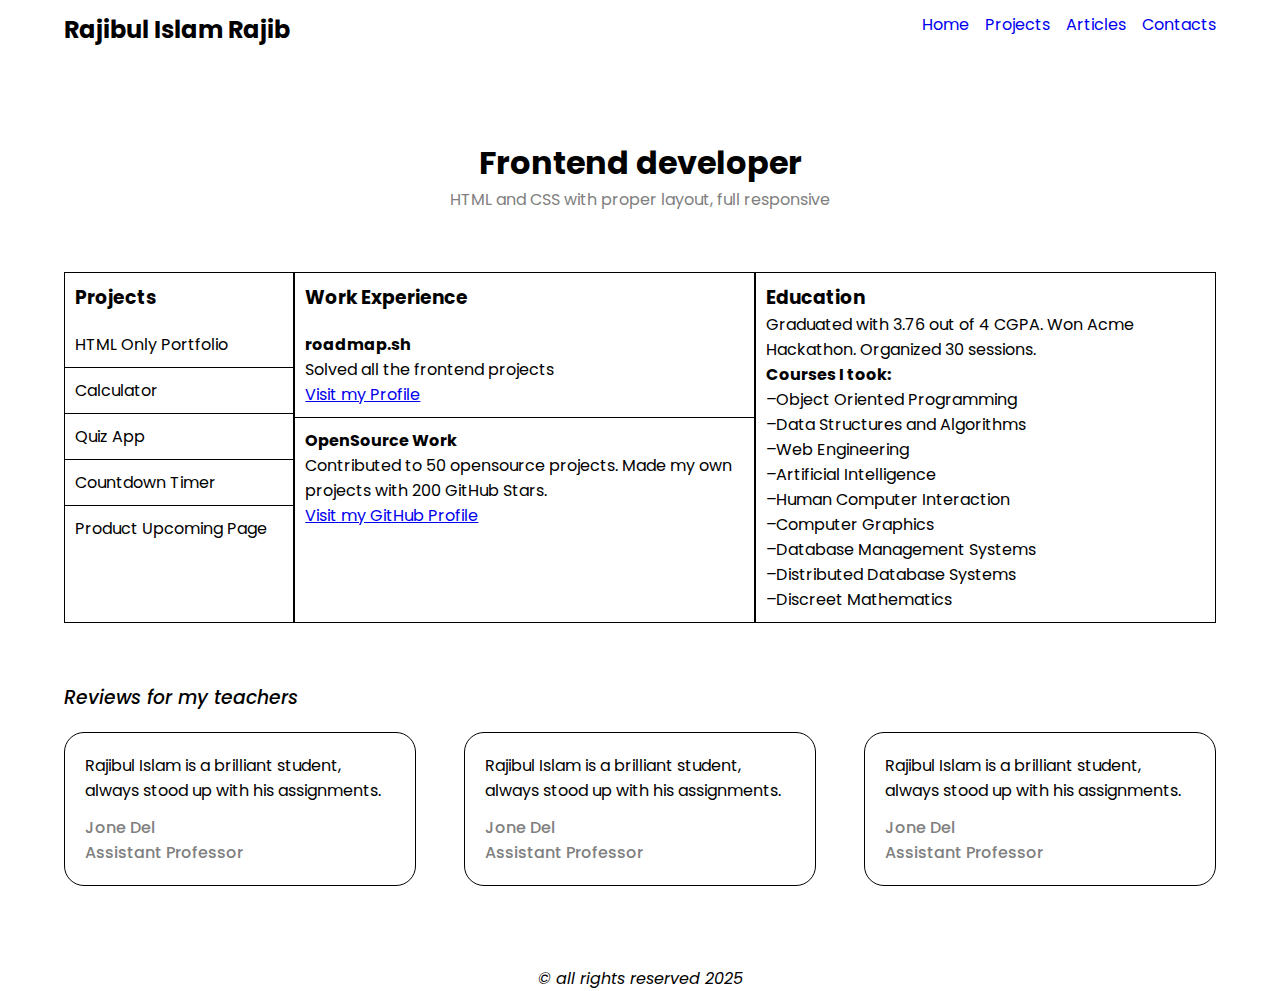
<file: index.html>
<!DOCTYPE html>
<html lang="en">
  <head>
    <meta charset="UTF-8" />
    <meta name="viewport" content="width=device-width, initial-scale=1.0" />
    <link rel="stylesheet" href="./css/main.css" />
    <link rel="stylesheet" href="./css/home.css" />
    <title>Personal Portfolio</title>
  </head>
  <body id="container">
    <header>
      <nav>
        <h2>Rajibul Islam Rajib</h2>
        <section>
          <ul>
            <li><a href="index.html">Home</a></li>
            <li><a href="projects.html">Projects</a></li>
            <li><a href="articles.html">Articles</a></li>
            <li><a href="contacts.html">Contacts</a></li>
          </ul>
        </section>
      </nav>
    </header>
    <main>
      <section class="title">
        <h1>Frontend developer</h1>
        <p>HTML and CSS with proper layout, full responsive</p>
      </section>
      <section class="resume-container">
        <div class="section1">
          <h3>Projects</h3>
          <ul>
            <li>HTML Only Portfolio</li>
            <li>Calculator</li>
            <li>Quiz App</li>
            <li>Countdown Timer</li>
            <li>Product Upcoming Page</li>
          </ul>
        </div>
        <div class="section2">
          <h3>Work Experience</h3>
          <div class="box">
            <h4>roadmap.sh</h4>
            <p>Solved all the frontend projects</p>
            <a href="#">Visit my Profile</a>
          </div>
          <div class="box">
            <h4>OpenSource Work</h4>
            <p>
              Contributed to 50 opensource projects. Made my own projects with
              200 GitHub Stars.
            </p>
            <a href="#">Visit my GitHub Profile</a>
          </div>
        </div>
        <div class="section3">
          <h3>Education</h3>
          <p>
            Graduated with 3.76 out of 4 CGPA. Won Acme Hackathon. Organized 30
            sessions.
          </p>

          <h4>Courses I took:</h4>
          <ul>
            <li>Object Oriented Programming</li>
            <li>Data Structures and Algorithms</li>
            <li>Web Engineering</li>
            <li>Artificial Intelligence</li>
            <li>Human Computer Interaction</li>
            <li>Computer Graphics</li>
            <li>Database Management Systems</li>
            <li>Distributed Database Systems</li>
            <li>Discreet Mathematics</li>
          </ul>
        </div>
      </section>
      <section class="review-container">
        <h3>Reviews for my teachers</h3>
        <div class="review-items">
          <article>
            <p>
              Rajibul Islam is a brilliant student, always stood up with his
              assignments.
            </p>
            <ul>
              <li><p>Jone Del</p></li>
              <li><p>Assistant Professor</p></li>
            </ul>
          </article>
          <article>
            <p>
              Rajibul Islam is a brilliant student, always stood up with his
              assignments.
            </p>
            <ul>
              <li><p>Jone Del</p></li>
              <li><p>Assistant Professor</p></li>
            </ul>
          </article>
          <article>
            <p>
              Rajibul Islam is a brilliant student, always stood up with his
              assignments.
            </p>
            <ul>
              <li><p>Jone Del</p></li>
              <li><p>Assistant Professor</p></li>
            </ul>
          </article>
        </div>
      </section>
    </main>
    <footer>
      <p>&copy; all rights reserved 2025</p>
    </footer>
  </body>
</html>
</file>
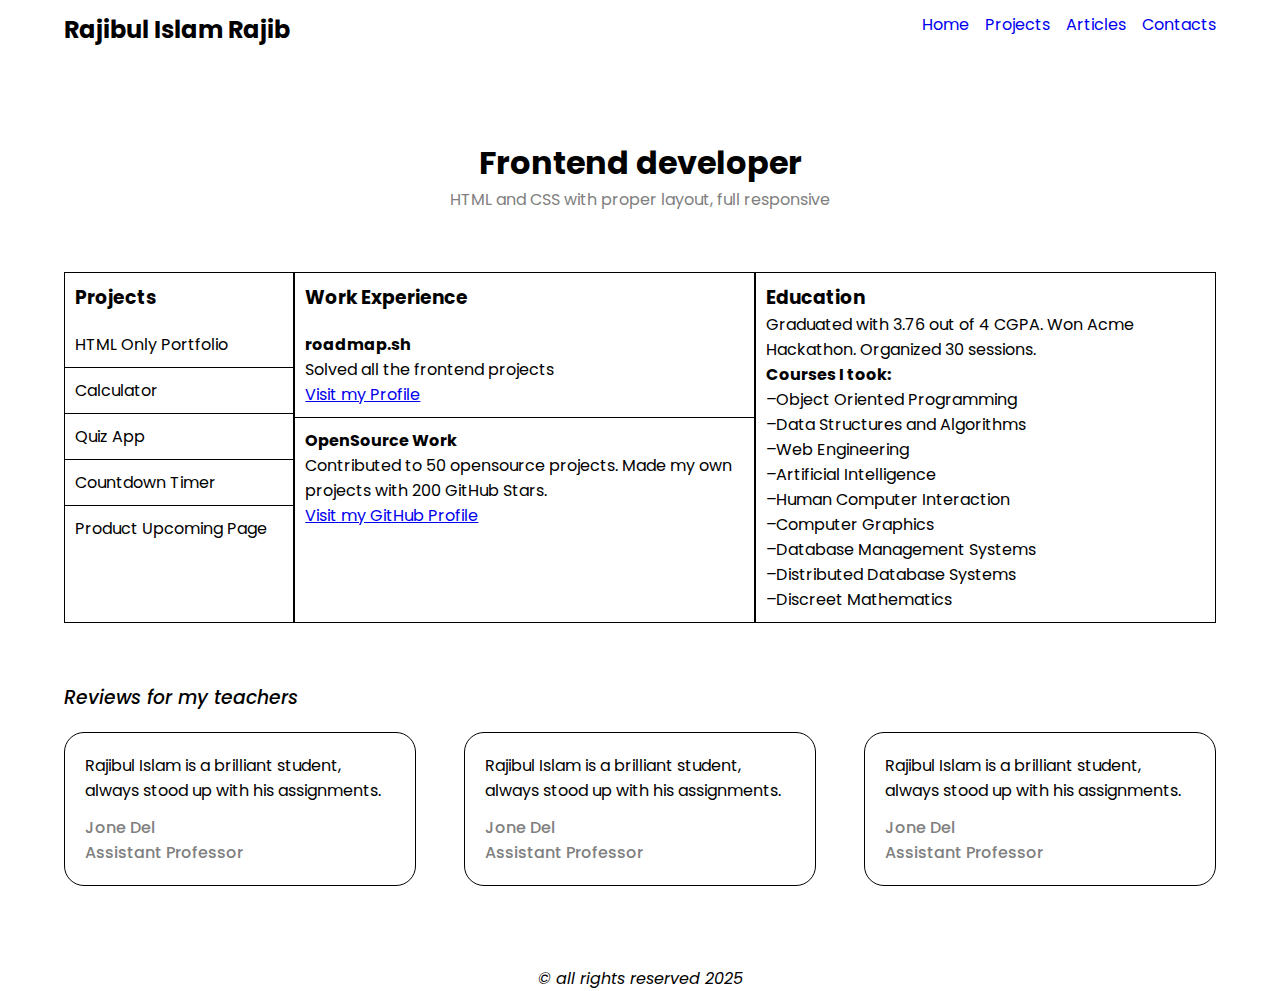
<file: html/index.html>
<!DOCTYPE html>
<html lang="en">
  <head>
    <meta charset="UTF-8" />
    <meta name="viewport" content="width=device-width, initial-scale=1.0" />
    <link rel="stylesheet" href="../css/main.css" />
    <link rel="stylesheet" href="../css/home.css" />
    <title>Personal Portfolio</title>
  </head>
  <body id="container">
    <header>
      <nav>
        <h2>Rajibul Islam Rajib</h2>
        <section>
          <ul>
            <li><a href="index.html">Home</a></li>
            <li><a href="projects.html">Projects</a></li>
            <li><a href="articles.html">Articles</a></li>
            <li><a href="contacts.html">Contacts</a></li>
          </ul>
        </section>
      </nav>
    </header>
    <main>
      <section class="title">
        <h1>Frontend developer</h1>
        <p>HTML and CSS with proper layout, full responsive</p>
      </section>
      <section class="resume-container">
        <div class="section1">
          <h3>Projects</h3>
          <ul>
            <li>HTML Only Portfolio</li>
            <li>Calculator</li>
            <li>Quiz App</li>
            <li>Countdown Timer</li>
            <li>Product Upcoming Page</li>
          </ul>
        </div>
        <div class="section2">
          <h3>Work Experience</h3>
          <div class="box">
            <h4>roadmap.sh</h4>
            <p>Solved all the frontend projects</p>
            <a href="#">Visit my Profile</a>
          </div>
          <div class="box">
            <h4>OpenSource Work</h4>
            <p>
              Contributed to 50 opensource projects. Made my own projects with
              200 GitHub Stars.
            </p>
            <a href="#">Visit my GitHub Profile</a>
          </div>
        </div>
        <div class="section3">
          <h3>Education</h3>
          <p>
            Graduated with 3.76 out of 4 CGPA. Won Acme Hackathon. Organized 30
            sessions.
          </p>

          <h4>Courses I took:</h4>
          <ul>
            <li>Object Oriented Programming</li>
            <li>Data Structures and Algorithms</li>
            <li>Web Engineering</li>
            <li>Artificial Intelligence</li>
            <li>Human Computer Interaction</li>
            <li>Computer Graphics</li>
            <li>Database Management Systems</li>
            <li>Distributed Database Systems</li>
            <li>Discreet Mathematics</li>
          </ul>
        </div>
      </section>
      <section class="review-container">
        <h3>Reviews for my teachers</h3>
        <div class="review-items">
          <article>
            <p>
              Rajibul Islam is a brilliant student, always stood up with his
              assignments.
            </p>
            <ul>
              <li><p>Jone Del</p></li>
              <li><p>Assistant Professor</p></li>
            </ul>
          </article>
          <article>
            <p>
              Rajibul Islam is a brilliant student, always stood up with his
              assignments.
            </p>
            <ul>
              <li><p>Jone Del</p></li>
              <li><p>Assistant Professor</p></li>
            </ul>
          </article>
          <article>
            <p>
              Rajibul Islam is a brilliant student, always stood up with his
              assignments.
            </p>
            <ul>
              <li><p>Jone Del</p></li>
              <li><p>Assistant Professor</p></li>
            </ul>
          </article>
        </div>
      </section>
    </main>
    <footer>
      <p>&copy; all rights reserved 2025</p>
    </footer>
  </body>
</html>
</file>
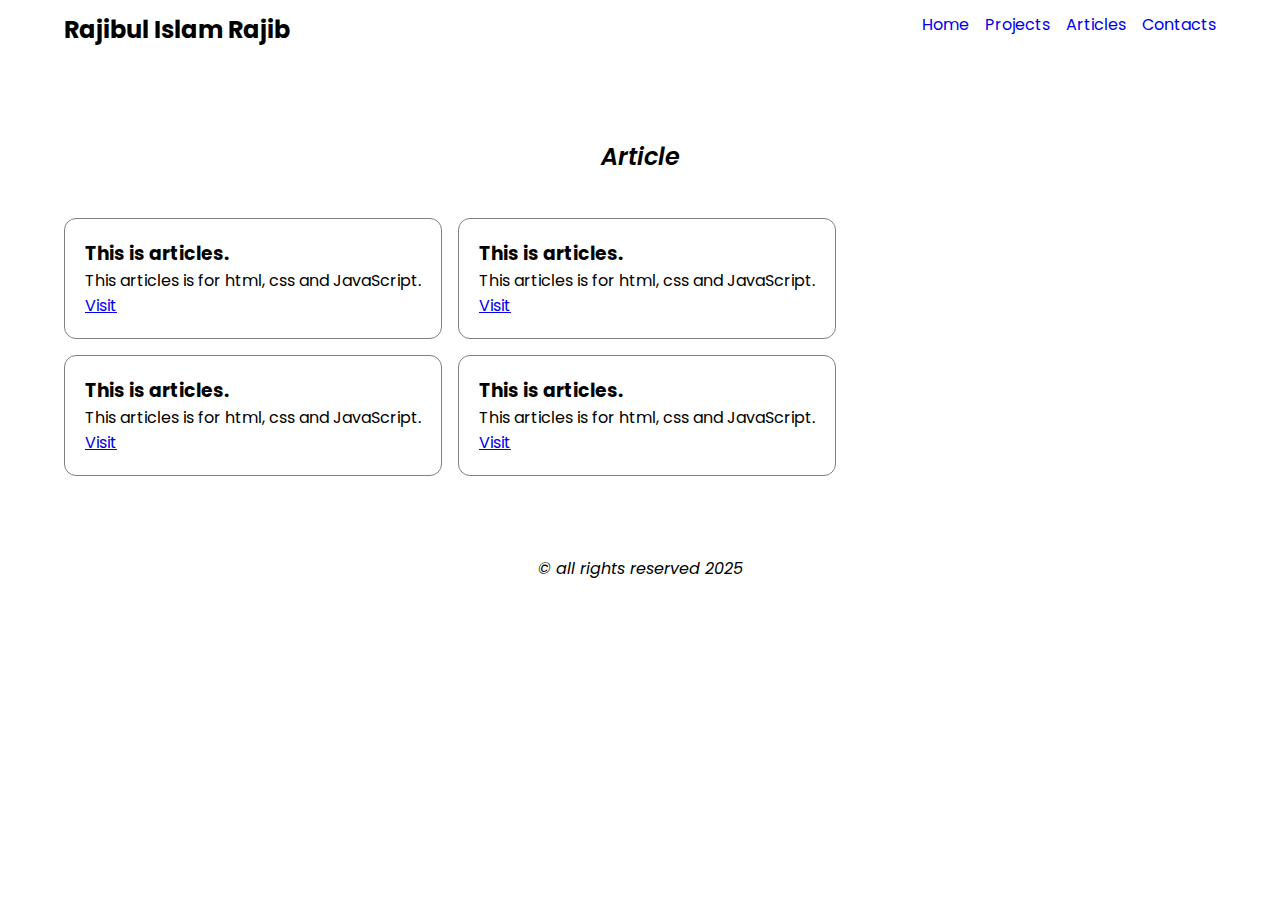
<file: articles.html>
<!DOCTYPE html>
<html lang="en">
  <head>
    <meta charset="UTF-8" />
    <meta name="viewport" content="width=device-width, initial-scale=1.0" />
    <link rel="stylesheet" href="./css/main.css" />
    <link rel="stylesheet" href="./css/articles.css" />
    <title>Personal Portfolio</title>
  </head>
  <body id="container">
    <header>
      <nav>
        <h2>Rajibul Islam Rajib</h2>
        <section>
          <ul>
            <li><a href="index.html">Home</a></li>
            <li><a href="projects.html">Projects</a></li>
            <li><a href="articles.html">Articles</a></li>
            <li><a href="contacts.html">Contacts</a></li>
          </ul>
        </section>
      </nav>
    </header>
    <main>
      <h2>Article</h2>
      <article>
        <section>
          <h3>This is articles.</h3>
          <p>This articles is for html, css and JavaScript.</p>
          <a href="#">Visit</a>
        </section>
        <section>
          <h3>This is articles.</h3>
          <p>This articles is for html, css and JavaScript.</p>
          <a href="#">Visit</a>
        </section>
        <section>
          <h3>This is articles.</h3>
          <p>This articles is for html, css and JavaScript.</p>
          <a href="#">Visit</a>
        </section>
        <section>
          <h3>This is articles.</h3>
          <p>This articles is for html, css and JavaScript.</p>
          <a href="#">Visit</a>
        </section>
      </article>
    </main>
    <footer>
      <p>&copy; all rights reserved 2025</p>
    </footer>
  </body>
</html>
</file>
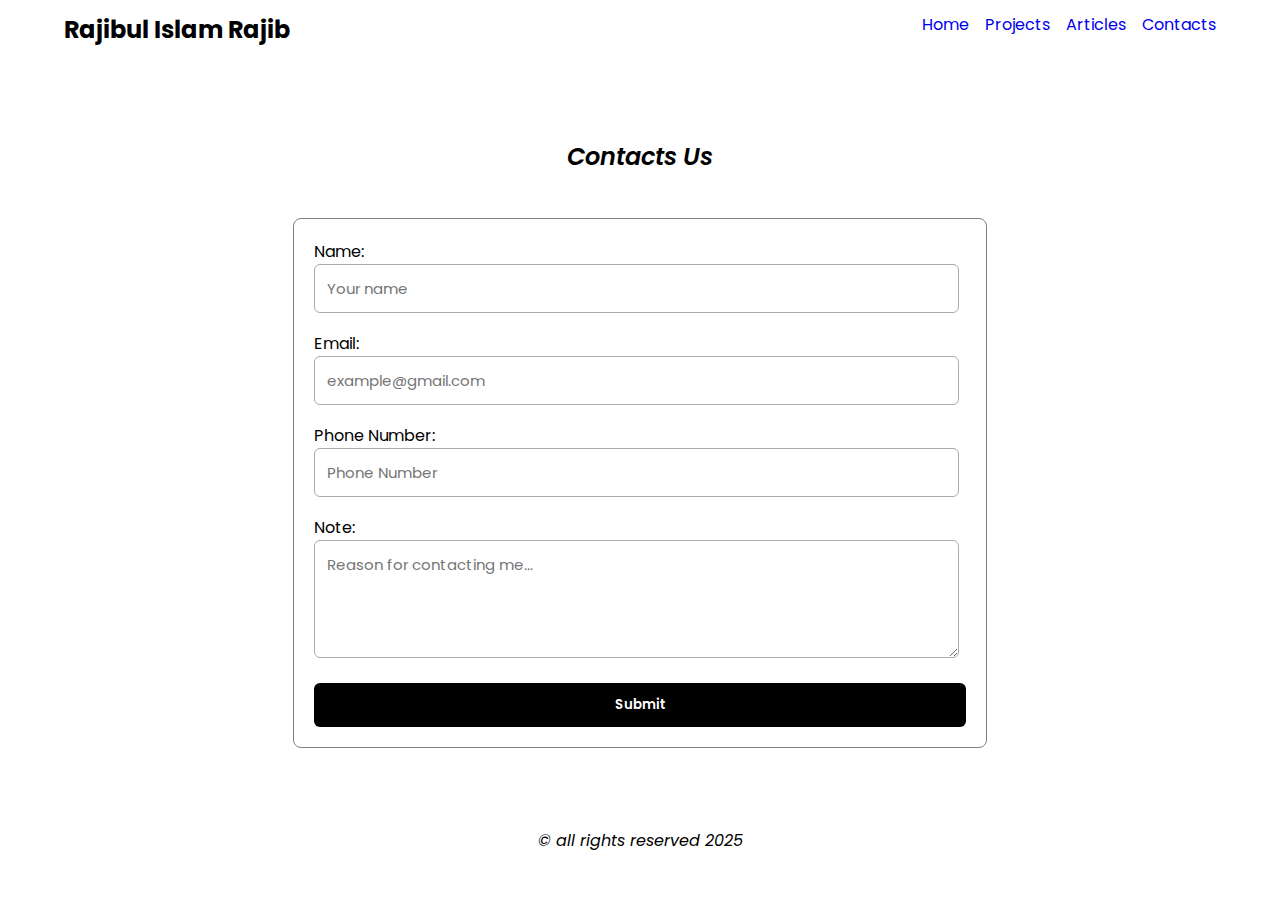
<file: contacts.html>
<!DOCTYPE html>
<html lang="en">
  <head>
    <meta charset="UTF-8" />
    <meta name="viewport" content="width=device-width, initial-scale=1.0" />
    <link rel="stylesheet" href="./css/main.css" />
    <link rel="stylesheet" href="./css/contacts.css" />
    <title>Personal Portfolio</title>
  </head>
  <body id="container">
    <header>
      <nav>
        <h2>Rajibul Islam Rajib</h2>
        <section>
          <ul>
            <li><a href="index.html">Home</a></li>
            <li><a href="projects.html">Projects</a></li>
            <li><a href="articles.html">Articles</a></li>
            <li><a href="contacts.html">Contacts</a></li>
          </ul>
        </section>
      </nav>
    </header>
    <main>
      <h2>Contacts Us</h2>
      <section>
        <form>
          <div class="form-control">
            <label for="name">Name:</label><br />
            <input type="text" id="name" placeholder="Your name" required />
          </div>

          <div class="form-control">
            <label for="email">Email:</label><br />
            <input
              type="email"
              id="email"
              placeholder="example@gmail.com"
              required
            />
          </div>

          <div class="form-control">
            <label for="phone">Phone Number:</label>
            <br />
            <input type="tel" id="phone" placeholder="Phone Number" required />
          </div>

          <div class="form-control">
            <label for="note">Note:</label>
            <br />
            <textarea
              id="note"
              placeholder="Reason for contacting me..."
              rows="4"
            ></textarea>
          </div>

          <button type="submit">Submit</button>
        </form>
      </section>
    </main>
    <footer>
      <p>&copy; all rights reserved 2025</p>
    </footer>
  </body>
</html>
</file>
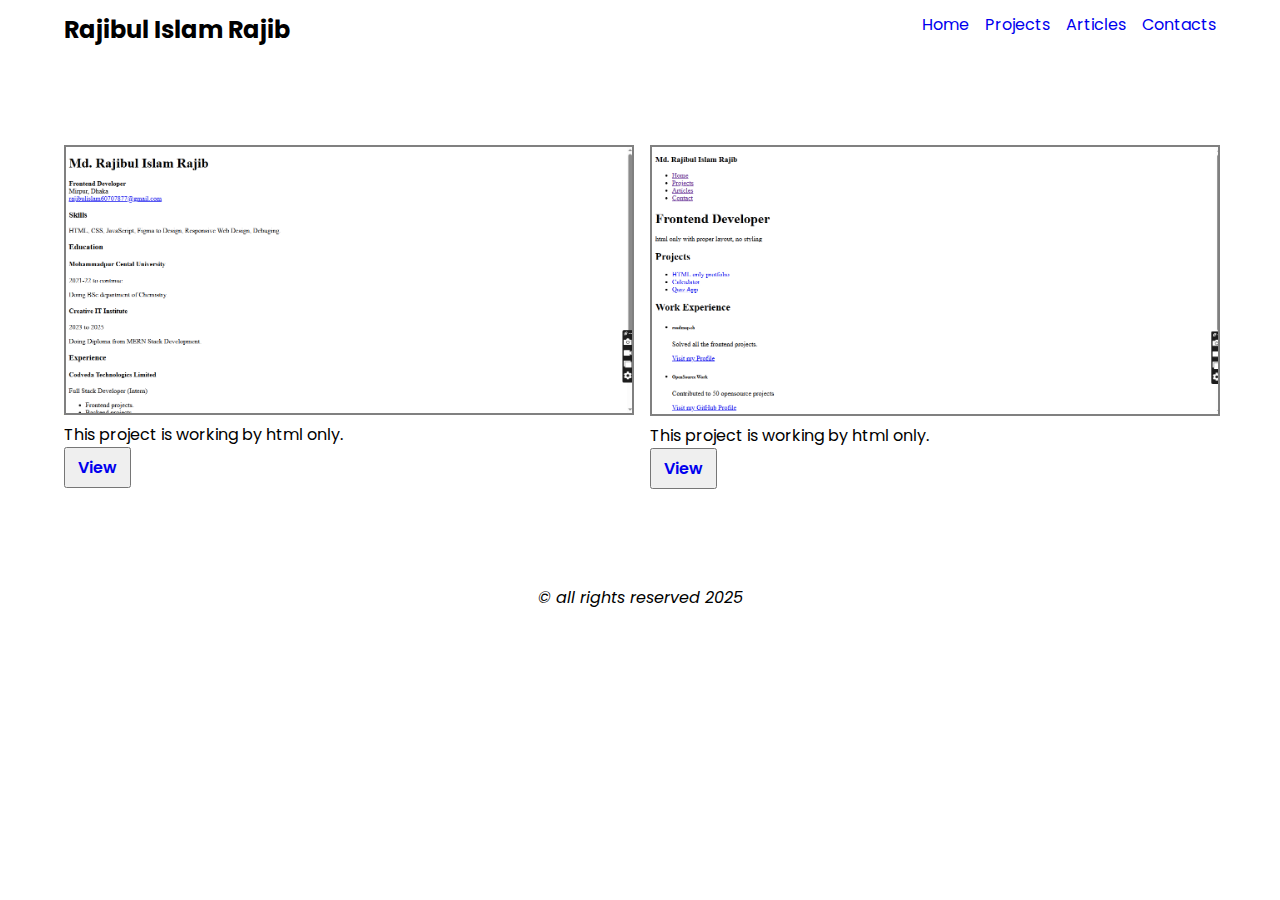
<file: projects.html>
<!DOCTYPE html>
<html lang="en">
  <head>
    <meta charset="UTF-8" />
    <meta name="viewport" content="width=device-width, initial-scale=1.0" />
    <link rel="stylesheet" href="./css/main.css" />
    <link rel="stylesheet" href="./css/projects.css" />
    <title>Personal Portfolio</title>
  </head>
  <body id="container">
    <header>
      <nav>
        <h2>Rajibul Islam Rajib</h2>
        <section>
          <ul>
            <li><a href="index.html">Home</a></li>
            <li><a href="projects.html">Projects</a></li>
            <li><a href="articles.html">Articles</a></li>
            <li><a href="contacts.html">Contacts</a></li>
          </ul>
        </section>
      </nav>
    </header>
    <main>
      <section>
        <ul class="image-items">
          <li>
            <div>
              <img src="../images/single-page-cv.png" alt="project image" />
              <article>
                <title>single-page-cv</title>
                <p>This project is working by html only.</p>
              </article>
              <button>
                <a href="https://single-page-cv-gamma.vercel.app/">View</a>
              </button>
            </div>
          </li>
          <li>
            <div>
              <img src="../images/basic-html-website.png" alt="project image" />
              <article>
                <title>basic-html-website</title>
                <p>This project is working by html only.</p>
              </article>
              <button>
                <a href="https://basic-html-website-mu.vercel.app/index.html"
                  >View</a
                >
              </button>
            </div>
          </li>
        </ul>
      </section>
    </main>
    <footer>
      <p>&copy; all rights reserved 2025</p>
    </footer>
  </body>
</html>
</file>
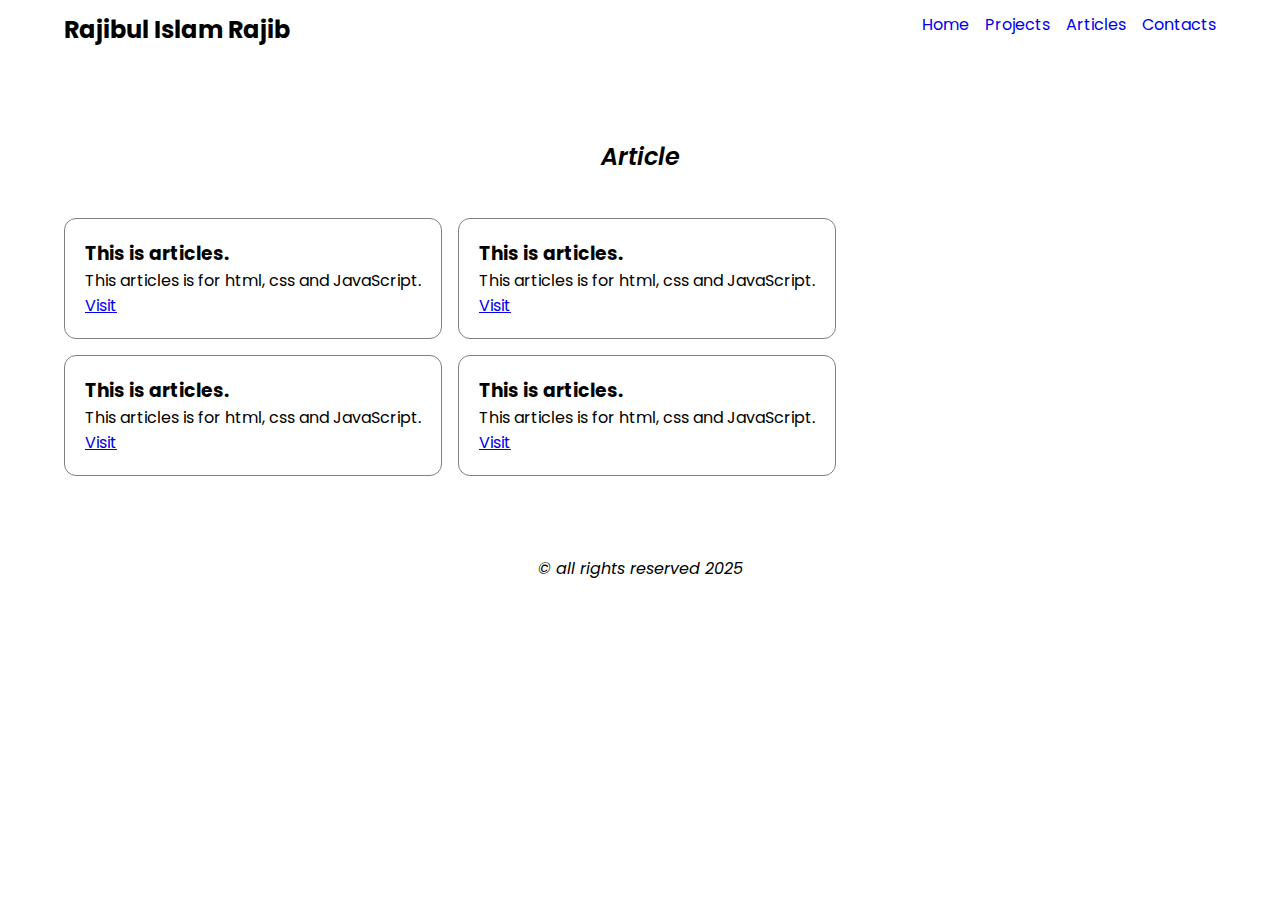
<file: html/articles.html>
<!DOCTYPE html>
<html lang="en">
  <head>
    <meta charset="UTF-8" />
    <meta name="viewport" content="width=device-width, initial-scale=1.0" />
    <link rel="stylesheet" href="../css/main.css" />
    <link rel="stylesheet" href="../css/articles.css" />
    <title>Personal Portfolio</title>
  </head>
  <body id="container">
    <header>
      <nav>
        <h2>Rajibul Islam Rajib</h2>
        <section>
          <ul>
            <li><a href="index.html">Home</a></li>
            <li><a href="projects.html">Projects</a></li>
            <li><a href="articles.html">Articles</a></li>
            <li><a href="contacts.html">Contacts</a></li>
          </ul>
        </section>
      </nav>
    </header>
    <main>
      <h2>Article</h2>
      <article>
        <section>
          <h3>This is articles.</h3>
          <p>This articles is for html, css and JavaScript.</p>
          <a href="#">Visit</a>
        </section>
        <section>
          <h3>This is articles.</h3>
          <p>This articles is for html, css and JavaScript.</p>
          <a href="#">Visit</a>
        </section>
        <section>
          <h3>This is articles.</h3>
          <p>This articles is for html, css and JavaScript.</p>
          <a href="#">Visit</a>
        </section>
        <section>
          <h3>This is articles.</h3>
          <p>This articles is for html, css and JavaScript.</p>
          <a href="#">Visit</a>
        </section>
      </article>
    </main>
    <footer>
      <p>&copy; all rights reserved 2025</p>
    </footer>
  </body>
</html>
</file>
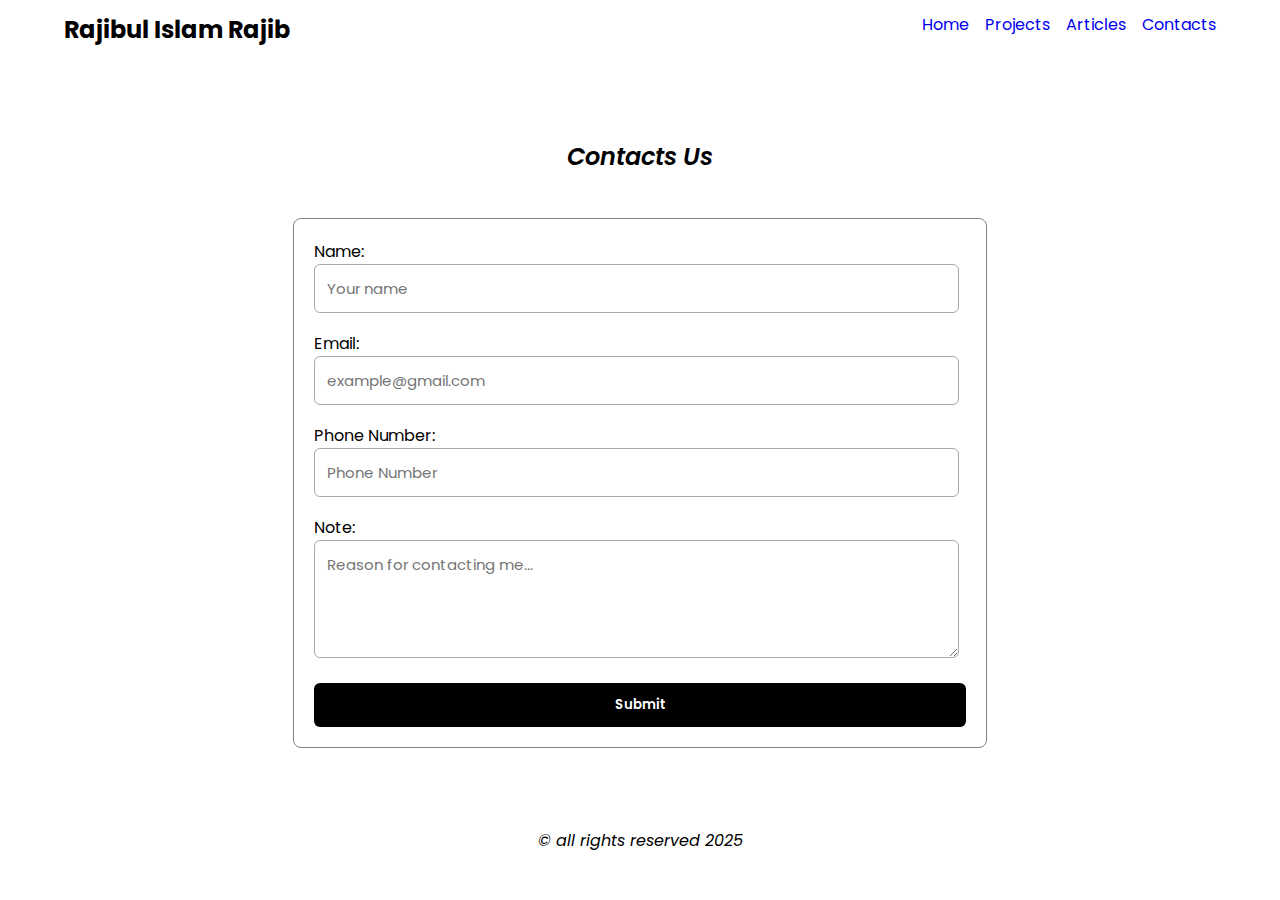
<file: html/contacts.html>
<!DOCTYPE html>
<html lang="en">
  <head>
    <meta charset="UTF-8" />
    <meta name="viewport" content="width=device-width, initial-scale=1.0" />
    <link rel="stylesheet" href="../css/main.css" />
    <link rel="stylesheet" href="../css/contacts.css" />
    <title>Personal Portfolio</title>
  </head>
  <body id="container">
    <header>
      <nav>
        <h2>Rajibul Islam Rajib</h2>
        <section>
          <ul>
            <li><a href="home.html">Home</a></li>
            <li><a href="projects.html">Projects</a></li>
            <li><a href="articles.html">Articles</a></li>
            <li><a href="contacts.html">Contacts</a></li>
          </ul>
        </section>
      </nav>
    </header>
    <main>
      <h2>Contacts Us</h2>
      <section>
        <form>
          <div class="form-control">
            <label for="name">Name:</label><br />
            <input type="text" id="name" placeholder="Your name" required />
          </div>

          <div class="form-control">
            <label for="email">Email:</label><br />
            <input
              type="email"
              id="email"
              placeholder="example@gmail.com"
              required
            />
          </div>

          <div class="form-control">
            <label for="phone">Phone Number:</label>
            <br />
            <input type="tel" id="phone" placeholder="Phone Number" required />
          </div>

          <div class="form-control">
            <label for="note">Note:</label>
            <br />
            <textarea
              id="note"
              placeholder="Reason for contacting me..."
              rows="4"
            ></textarea>
          </div>

          <button type="submit">Submit</button>
        </form>
      </section>
    </main>
    <footer>
      <p>&copy; all rights reserved 2025</p>
    </footer>
  </body>
</html>
</file>
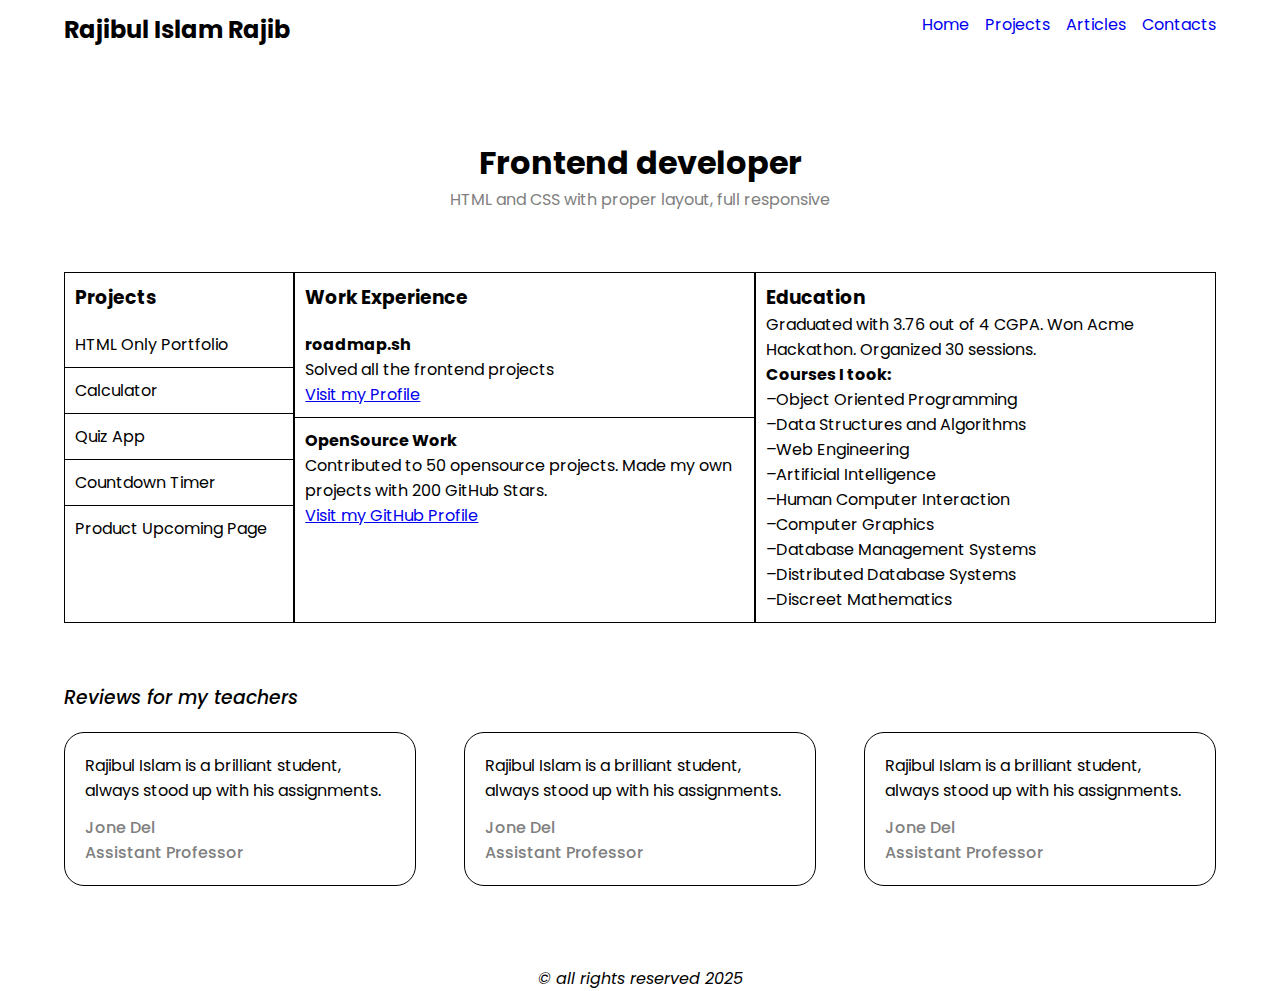
<file: html/home.html>
<!DOCTYPE html>
<html lang="en">
  <head>
    <meta charset="UTF-8" />
    <meta name="viewport" content="width=device-width, initial-scale=1.0" />
    <link rel="stylesheet" href="../css/home.css" />
    <title>Personal Portfolio</title>
  </head>
  <body id="container">
    <header>
      <nav>
        <h2>Rajibul Islam Rajib</h2>
        <section>
          <ul>
            <li><a href="home.html">Home</a></li>
            <li><a href="#">Projects</a></li>
            <li><a href="#">Articles</a></li>
            <li><a href="#">Contacts</a></li>
          </ul>
        </section>
      </nav>
    </header>
    <main>
      <section class="title">
        <h1>Frontend developer</h1>
        <p>HTML and CSS with proper layout, full responsive</p>
      </section>
      <section class="resume-container">
        <div class="section1">
          <h3>Projects</h3>
          <ul>
            <li>HTML Only Portfolio</li>
            <li>Calculator</li>
            <li>Quiz App</li>
            <li>Countdown Timer</li>
            <li>Product Upcoming Page</li>
          </ul>
        </div>
        <div class="section2">
          <h3>Work Experience</h3>
          <div class="box">
            <h4>roadmap.sh</h4>
            <p>Solved all the frontend projects</p>
            <a href="#">Visit my Profile</a>
          </div>
          <div class="box">
            <h4>OpenSource Work</h4>
            <p>
              Contributed to 50 opensource projects. Made my own projects with
              200 GitHub Stars.
            </p>
            <a href="#">Visit my GitHub Profile</a>
          </div>
        </div>
        <div class="section3">
          <h3>Education</h3>
          <p>
            Graduated with 3.76 out of 4 CGPA. Won Acme Hackathon. Organized 30
            sessions.
          </p>

          <h4>Courses I took:</h4>
          <ul>
            <li>Object Oriented Programming</li>
            <li>Data Structures and Algorithms</li>
            <li>Web Engineering</li>
            <li>Artificial Intelligence</li>
            <li>Human Computer Interaction</li>
            <li>Computer Graphics</li>
            <li>Database Management Systems</li>
            <li>Distributed Database Systems</li>
            <li>Discreet Mathematics</li>
          </ul>
        </div>
      </section>
      <section class="review-container">
        <h3>Reviews for my teachers</h3>
        <div class="review-items">
          <article>
            <p>
              Rajibul Islam is a brilliant student, always stood up with his
              assignments.
            </p>
            <ul>
              <li><p>Jone Del</p></li>
              <li><p>Assistant Professor</p></li>
            </ul>
          </article>
          <article>
            <p>
              Rajibul Islam is a brilliant student, always stood up with his
              assignments.
            </p>
            <ul>
              <li><p>Jone Del</p></li>
              <li><p>Assistant Professor</p></li>
            </ul>
          </article>
          <article>
            <p>
              Rajibul Islam is a brilliant student, always stood up with his
              assignments.
            </p>
            <ul>
              <li><p>Jone Del</p></li>
              <li><p>Assistant Professor</p></li>
            </ul>
          </article>
        </div>
      </section>
    </main>
    <footer>
      <p>&copy; all rights reserved 2025</p>
    </footer>
  </body>
</html>
</file>
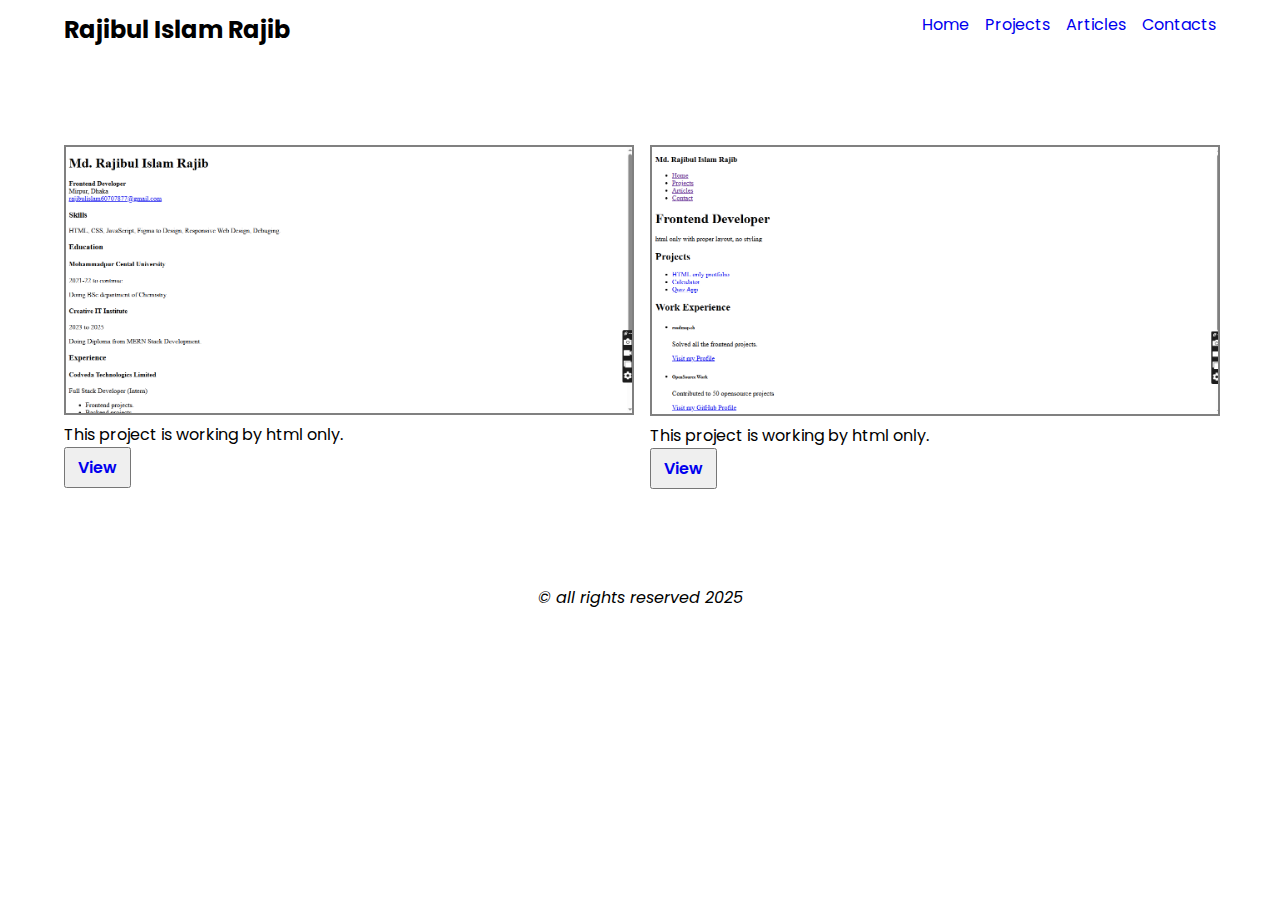
<file: html/projects.html>
<!DOCTYPE html>
<html lang="en">
  <head>
    <meta charset="UTF-8" />
    <meta name="viewport" content="width=device-width, initial-scale=1.0" />
    <link rel="stylesheet" href="../css/main.css" />
    <link rel="stylesheet" href="../css/projects.css" />
    <title>Personal Portfolio</title>
  </head>
  <body id="container">
    <header>
      <nav>
        <h2>Rajibul Islam Rajib</h2>
        <section>
          <ul>
            <li><a href="home.html">Home</a></li>
            <li><a href="projects.html">Projects</a></li>
            <li><a href="articles.html">Articles</a></li>
            <li><a href="contacts.html">Contacts</a></li>
          </ul>
        </section>
      </nav>
    </header>
    <main>
      <section>
        <ul class="image-items">
          <li>
            <div>
              <img src="../images/single-page-cv.png" alt="project image" />
              <article>
                <title>single-page-cv</title>
                <p>This project is working by html only.</p>
              </article>
              <button>
                <a href="https://single-page-cv-gamma.vercel.app/">View</a>
              </button>
            </div>
          </li>
          <li>
            <div>
              <img src="../images/basic-html-website.png" alt="project image" />
              <article>
                <title>basic-html-website</title>
                <p>This project is working by html only.</p>
              </article>
              <button>
                <a href="https://basic-html-website-mu.vercel.app/index.html"
                  >View</a
                >
              </button>
            </div>
          </li>
        </ul>
      </section>
    </main>
    <footer>
      <p>&copy; all rights reserved 2025</p>
    </footer>
  </body>
</html>
</file>
<file: css/main.css>
@import url("https://fonts.googleapis.com/css2?family=Poppins:ital,wght@0,100;0,200;0,300;0,400;0,500;0,600;0,700;0,800;0,900;1,100;1,200;1,300;1,400;1,500;1,600;1,700;1,800;1,900&display=swap");

* {
  margin: 0;
  padding: 0;
  font-family: "Poppins", sans-serif;
}
#container {
  width: 90%;
  margin: 0 auto;
}
nav {
  display: flex;
  justify-content: space-between;
  padding-top: 12px;
  padding-bottom: 12px;
}
nav ul {
  display: flex;
  gap: 16px;
  list-style: none;
}
nav ul li a {
  text-decoration: none;
}
main {
  padding-top: 80px;
  padding-bottom: 80px;
}
footer {
  text-align: center;
  font-style: italic;
}
/* =========== Responsive ============ */
@media (max-width: 992px) {
  #container {
    width: 90%;
  }
  nav {
    display: flex;
    justify-content: space-between;
  }
}
@media (max-width: 600px) {
  #container {
    width: 95%;
  }
  nav {
    display: block;
    margin: 0 auto;
    text-align: center;
    justify-items: center;
  }
  main {
    padding-top: 48px;
    padding-bottom: 48px;
  }
}
</file>
<file: css/home.css>
@import url("https://fonts.googleapis.com/css2?family=Poppins:ital,wght@0,100;0,200;0,300;0,400;0,500;0,600;0,700;0,800;0,900;1,100;1,200;1,300;1,400;1,500;1,600;1,700;1,800;1,900&display=swap");

* {
  margin: 0;
  padding: 0;
  font-family: "Poppins", sans-serif;
}
#container {
  width: 90%;
  margin: 0 auto;
}
nav {
  display: flex;
  justify-content: space-between;
  padding-top: 12px;
  padding-bottom: 12px;
}
nav ul {
  display: flex;
  gap: 16px;
  list-style: none;
}
nav ul li a {
  text-decoration: none;
}
main {
  padding-top: 80px;
  padding-bottom: 80px;
}
.title {
  text-align: center;
  padding-bottom: 60px;
}
.title p {
  color: gray;
}
.resume-container {
  display: grid;
  grid-template-columns: 1fr 2fr 2fr;
  border-top: 1px solid black;
  border-bottom: 1px solid black;
}
.resume-container .section1,
.section2,
.section3 {
  border-right: 1px solid black;
  border-left: 1px solid black;
}
.resume-container h3 {
  padding: 10px;
}
.section1,
.section3,
ul {
  list-style: none;
}
.section1 ul li {
  border-bottom: 1px solid #000;
  padding: 10px;
}
.section1 ul li:last-child {
  border-bottom: none;
}
.section2 .box {
  border-bottom: 1px solid #000;
  padding: 10px;
}
.section2 .box:last-child {
  border-bottom: none;
}
.section3 {
  padding: 10px;
}
.section3 h3 {
  padding: 0px;
}
.section3 ul li {
  position: relative;
  padding-left: 10px;
}

.section3 ul li::before {
  content: "\2013";
  position: absolute;
  left: 0;
  color: black;
}
.review-container {
  padding-top: 60px;
}
.review-container h3 {
  font-weight: 500;
  font-style: italic;
  padding-bottom: 20px;
}
.review-container article {
  border: 1px solid black;
  padding: 20px;
  border-radius: 20px;
}
.review-items {
  display: flex;
  justify-content: space-between;
  gap: 48px;
}
.review-container article ul {
  color: gray;
  font-weight: 500;
  padding-top: 12px;
}
footer {
  text-align: center;
  font-style: italic;
}
/* =========== Responsive ============ */
@media (max-width: 992px) {
  #container {
    width: 90%;
  }
  nav {
    display: flex;
    justify-content: space-between;
  }
  .resume-container {
    grid-template-columns: 0.5fr 1fr 1fr;
  }
  .review-items {
    flex-direction: column;
    gap: 24px;
  }
}
@media (max-width: 600px) {
  #container {
    width: 95%;
  }
  nav {
    display: block;
    margin: 0 auto;
    text-align: center;
    justify-items: center;
  }
  main {
    padding-top: 48px;
    padding-bottom: 48px;
  }
  .resume-container {
    width: 100%;
    grid-template-columns: 1fr;
  }
  .resume-container h3 {
    text-align: center;
    text-decoration: underline;
    /* border-bottom: 2px solid blue; */
  }
  .section1 ul li:last-child {
    border-bottom: 1px solid black;
  }
  .section2 .box:last-child {
    border-bottom: 1px solid black;
  }
  .review-items {
    flex-direction: column;
    gap: 16px;
  }
}
</file>
<file: css/articles.css>
main h2 {
  text-align: center;
  padding-bottom: 44px;
  font-weight: 600;
  font-style: italic;
}
main article {
  display: flex;
  flex-wrap: wrap;
  gap: 16px;
}
main article section {
  border: 1px solid gray;
  border-radius: 12px;
  padding: 20px;
  transition: 0.3s;
}
main article section:hover {
  background: #eee;
  box-shadow: 0 0 10px rgba(0, 0, 0, 0.2);
}
/* ============ Responsive ============ */
@media (max-width: 992px) {
  #container {
    width: 90%;
  }
}
@media (max-width: 600px) {
  #container {
    width: 95%;
  }
}
</file>
<file: css/contacts.css>
main h2 {
  text-align: center;
  padding-bottom: 44px;
  font-weight: 600;
  font-style: italic;
}
main section {
  border: 1px solid gray;
  width: 60%;
  margin: 0 auto;
  display: flex;
  border-radius: 8px;
}
section form {
  display: flex;
  flex-direction: column;
  gap: 18px;
  width: 100%;
  padding: 20px;
}
form input,
form textarea {
  padding: 12px;
  border: 1px solid #aaa;
  border-radius: 6px;
  font-size: 15px;
  width: 95%;
}
button {
  padding: 12px;
  background: black;
  color: white;
  border: none;
  border-radius: 6px;
  cursor: pointer;
  font-weight: 600;
}

button:hover {
  background: #333;
}
/* ============= Responsive ============= */
@media (max-width: 992px) {
  #container {
    width: 90%;
  }
}
@media (max-width: 600px) {
  #container {
    width: 95%;
  }
  main section {
    width: 100%;
  }
}
</file>
<file: css/projects.css>
main section img {
  border: 2px solid gray;
  width: 100%;
}
.image-items {
  display: grid;
  grid-template-columns: 3fr 3fr;
  gap: 20px;
}
ul li {
  list-style: none;
  padding-bottom: 16px;
}
button {
  padding-top: 6px;
  padding-bottom: 6px;
  padding-left: 12px;
  padding-right: 12px;
  font-size: medium;
  font-weight: 600;
  color: black;
}
button:hover {
  color: white;
  background: black;
}
button a {
  text-decoration: none;
}
/* ============== Responsive ============= */
@media (max-width: 992px) {
  #container {
    width: 90%;
  }
}
@media (max-width: 600px) {
  #container {
    width: 95%;
  }
  .image-items {
    display: grid;
    grid-template-columns: 1fr;
    gap: 20px;
  }
}
</file>
